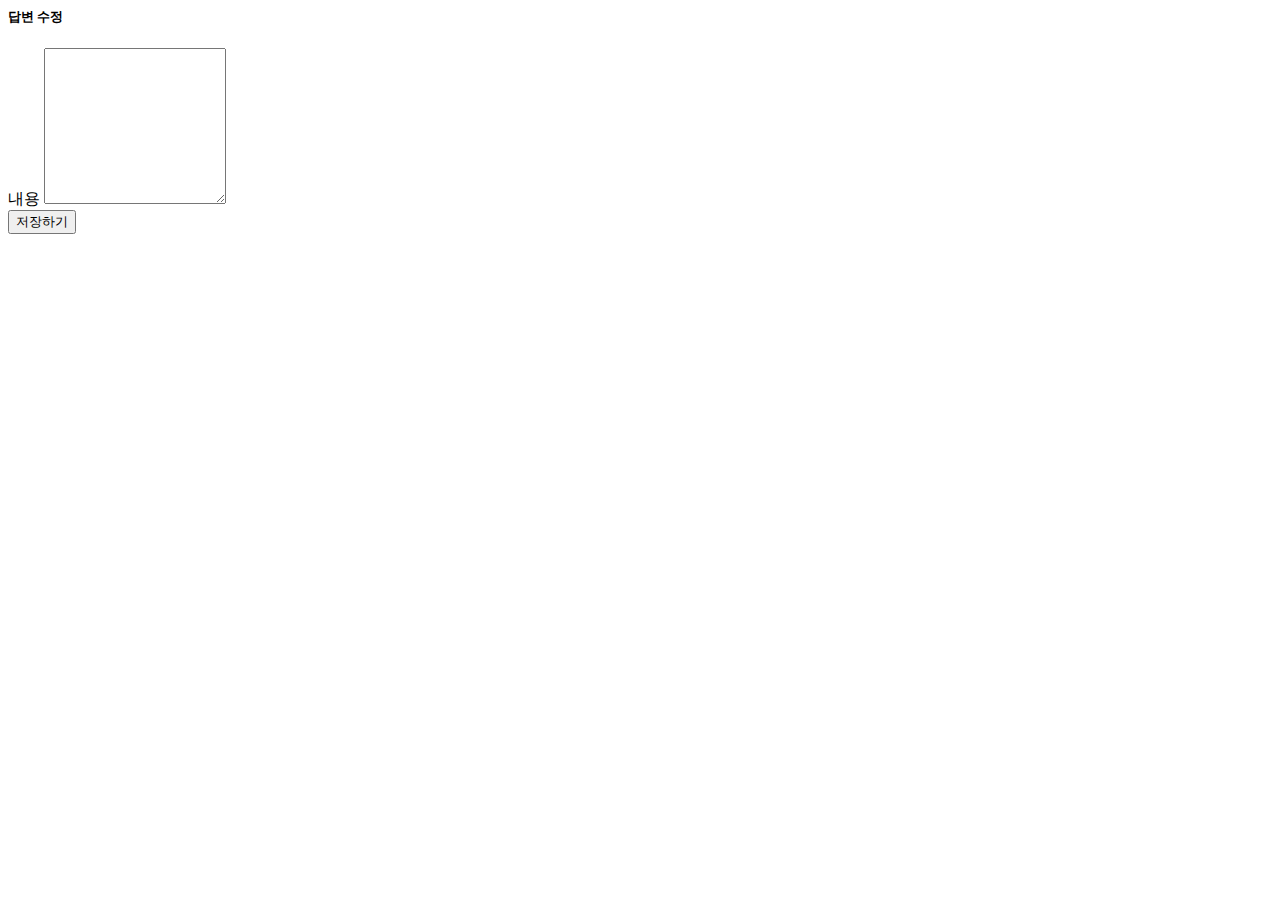
<file: src/main/resources/templates/answer_form.html>
<html layout:decorate="~{layout}">
<div layout:fragment="content" class="container">
	<h5 class="my-3 border-bottom pb-2">답변 수정</h5>
	
	<!-- form 에서 action 이 빠져 있음. URL 에서 URI 를 action 으로 처리해서 controller 를 호출하게 됨 
		 CSRF : Spring Security 에서 form action 에 보안 인증키가 hidden 으로 자동으로 들어감
		 action 이 빠져있으면 직접 넣어서 처리 해야 한다.
		 
		 action 을 생략해서 하나의 view 페이지에서 여러 URI 정보를 만들어서 controller 로 보낼 수 있다.
	-->
	
	<form th:object="${answerForm}" method="post">
		<input type="hidden" th:name="${_csrf.parameterName}" th:value="${_csrf.token}"/>
		<div th:replace="~{form_errors::formErrorsFragment}"></div>
		<div class="mb-3">
			<label for="content" class="form-label">내용</label>
			<textarea  th:field="*{content}" class="from-control" rows="10"></textarea>
		</div>
		<input type="submit" value="저장하기" class="btn btn-primary my-2">
	</form>
</div>
</html>
</file>
